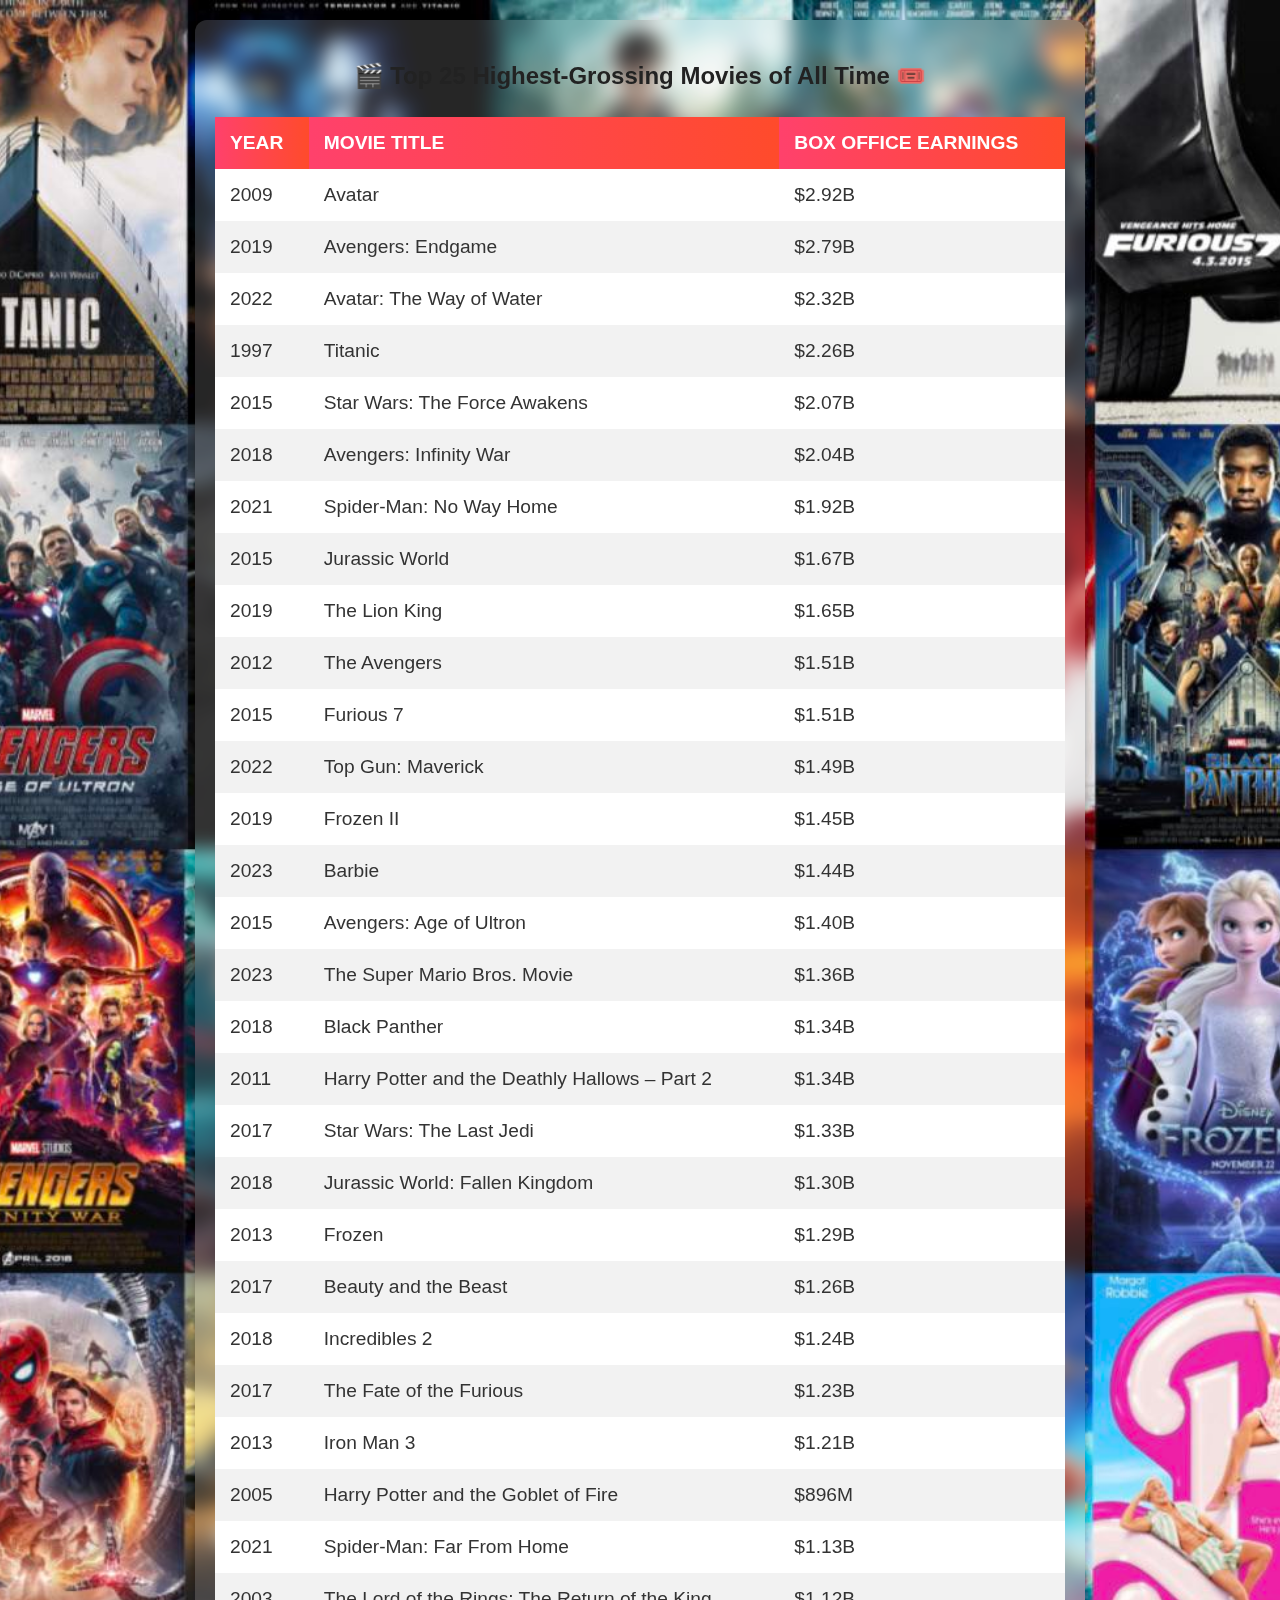
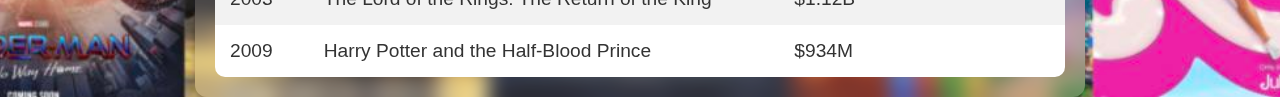
<file: t2.html>
<!DOCTYPE html>
<html lang="en">

<head>
    <meta charset="UTF-8">
    <meta name="viewport" content="width=device-width, initial-scale=1.0">
    <title>Top 25 Highest-Grossing Movies</title>
    <link rel="stylesheet" href="styles2.css">
</head>

<body>
    <div class="table-container">
        <table>
            <caption>🎬 Top 25 Highest-Grossing Movies of All Time 🎟️</caption>
            <thead>
                <!-- Start Of Table -->
                <tr>
                    <!-- Table Headings -->
                    <th>Year</th>
                    <th>Movie Title</th>
                    <th>Box Office Earnings</th>
                </tr>
            </thead>
            <tbody>
                <!-- Table body -->
                <tr> <td>2009</td> <td>Avatar</td> <td>$2.92B</td> </tr>
                <tr> <td>2019</td> <td>Avengers: Endgame</td> <td>$2.79B</td> </tr>
                <tr> <td>2022</td> <td>Avatar: The Way of Water</td> <td>$2.32B</td> </tr>
                <tr> <td>1997</td> <td>Titanic</td> <td>$2.26B</td> </tr>
                <tr> <td>2015</td> <td>Star Wars: The Force Awakens</td> <td>$2.07B</td> </tr>
                <tr> <td>2018</td> <td>Avengers: Infinity War</td> <td>$2.04B</td> </tr>
                <tr> <td>2021</td> <td>Spider-Man: No Way Home</td> <td>$1.92B</td> </tr>
                <tr> <td>2015</td> <td>Jurassic World</td> <td>$1.67B</td> </tr>
                <tr> <td>2019</td> <td>The Lion King</td> <td>$1.65B</td> </tr>
                <tr> <td>2012</td> <td>The Avengers</td> <td>$1.51B</td> </tr>
                <tr> <td>2015</td> <td>Furious 7</td> <td>$1.51B</td> </tr>
                <tr> <td>2022</td> <td>Top Gun: Maverick</td> <td>$1.49B</td> </tr>
                <tr> <td>2019</td> <td>Frozen II</td> <td>$1.45B</td> </tr>
                <tr> <td>2023</td> <td>Barbie</td> <td>$1.44B</td> </tr>
                <tr> <td>2015</td> <td>Avengers: Age of Ultron</td> <td>$1.40B</td> </tr>
                <tr> <td>2023</td> <td>The Super Mario Bros. Movie</td> <td>$1.36B</td> </tr>
                <tr> <td>2018</td> <td>Black Panther</td> <td>$1.34B</td> </tr>
                <tr> <td>2011</td> <td>Harry Potter and the Deathly Hallows – Part 2</td> <td>$1.34B</td> </tr>
                <tr> <td>2017</td> <td>Star Wars: The Last Jedi</td> <td>$1.33B</td> </tr>
                <tr> <td>2018</td> <td>Jurassic World: Fallen Kingdom</td> <td>$1.30B</td> </tr>
                <tr> <td>2013</td> <td>Frozen</td> <td>$1.29B</td> </tr>
                <tr> <td>2017</td> <td>Beauty and the Beast</td> <td>$1.26B</td> </tr>
                <tr> <td>2018</td> <td>Incredibles 2</td> <td>$1.24B</td> </tr>
                <tr> <td>2017</td> <td>The Fate of the Furious</td> <td>$1.23B</td> </tr>
                <tr> <td>2013</td> <td>Iron Man 3</td> <td>$1.21B</td> </tr>
                <tr> <td>2005</td> <td>Harry Potter and the Goblet of Fire</td> <td>$896M</td> </tr>
                <tr> <td>2021</td> <td>Spider-Man: Far From Home</td> <td>$1.13B</td> </tr>
                <tr> <td>2003</td> <td>The Lord of the Rings: The Return of the King</td> <td>$1.12B</td> </tr>
                <tr> <td>2009</td> <td>Harry Potter and the Half-Blood Prince</td> <td>$934M</td> </tr>
            <!-- End of table body -->
            </tbody>
        <!-- End of table -->
        </table>
    </div>
</body>

</html>
</file>
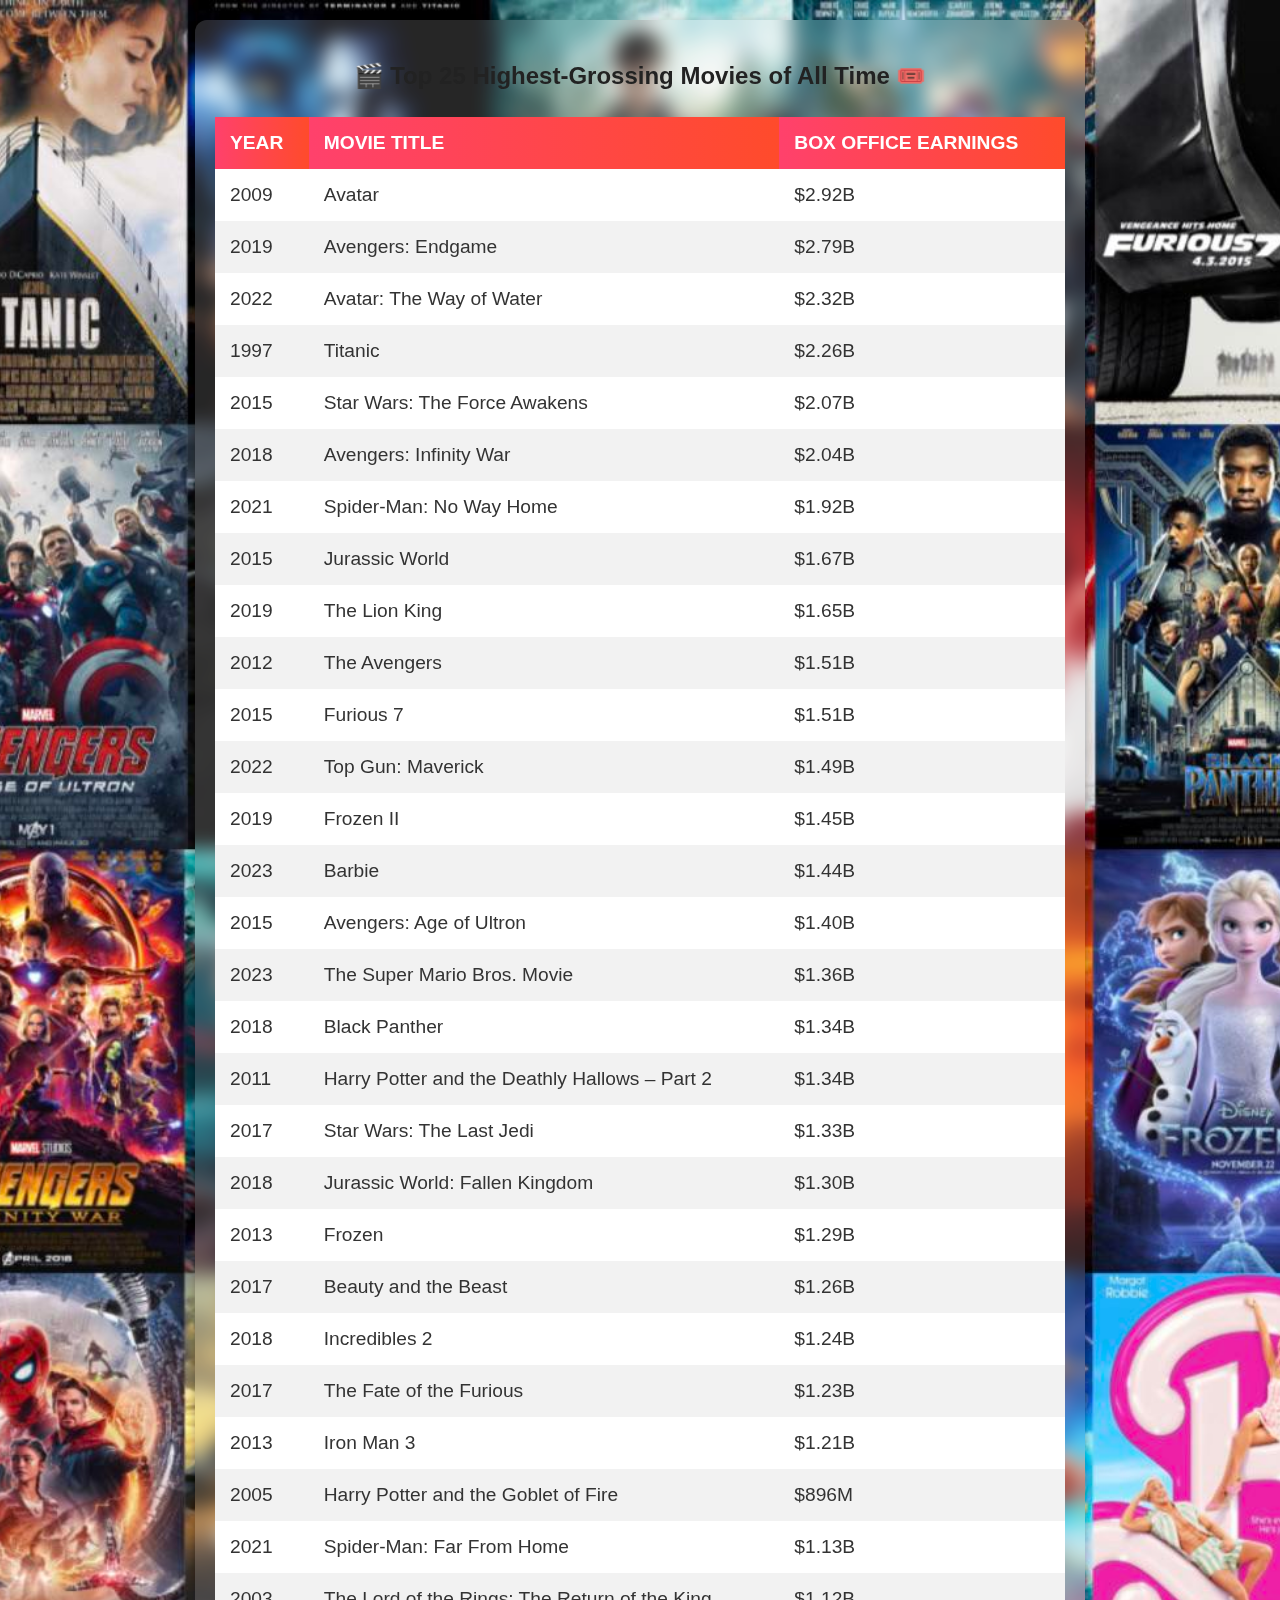
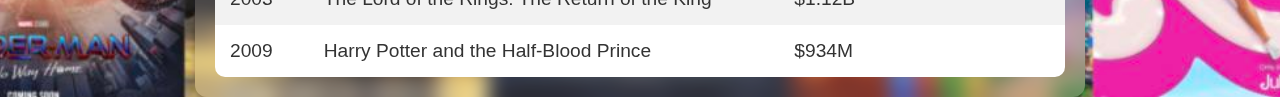
<file: table.html>
<!DOCTYPE html>
<html lang="en">

<head>
    <meta charset="UTF-8">
    <meta name="viewport" content="width=device-width, initial-scale=1.0">
    <title>Top 25 Highest-Grossing Movies</title>
    <link rel="stylesheet" href="styles.css">
</head>

<body>
    <div class="table-container">
        <table>
            <caption>🎬 Top 25 Highest-Grossing Movies of All Time 🎟️</caption>
            <thead>
                <!-- Start Of Table -->
                <tr>
                    <!-- Table Headings -->
                    <th>Year</th>
                    <th>Movie Title</th>
                    <th>Box Office Earnings</th>
                </tr>
            </thead>
            <tbody>
                <!-- Table body -->
                <tr> <td>2009</td> <td>Avatar</td> <td>$2.92B</td> </tr>
                <tr> <td>2019</td> <td>Avengers: Endgame</td> <td>$2.79B</td> </tr>
                <tr> <td>2022</td> <td>Avatar: The Way of Water</td> <td>$2.32B</td> </tr>
                <tr> <td>1997</td> <td>Titanic</td> <td>$2.26B</td> </tr>
                <tr> <td>2015</td> <td>Star Wars: The Force Awakens</td> <td>$2.07B</td> </tr>
                <tr> <td>2018</td> <td>Avengers: Infinity War</td> <td>$2.04B</td> </tr>
                <tr> <td>2021</td> <td>Spider-Man: No Way Home</td> <td>$1.92B</td> </tr>
                <tr> <td>2015</td> <td>Jurassic World</td> <td>$1.67B</td> </tr>
                <tr> <td>2019</td> <td>The Lion King</td> <td>$1.65B</td> </tr>
                <tr> <td>2012</td> <td>The Avengers</td> <td>$1.51B</td> </tr>
                <tr> <td>2015</td> <td>Furious 7</td> <td>$1.51B</td> </tr>
                <tr> <td>2022</td> <td>Top Gun: Maverick</td> <td>$1.49B</td> </tr>
                <tr> <td>2019</td> <td>Frozen II</td> <td>$1.45B</td> </tr>
                <tr> <td>2023</td> <td>Barbie</td> <td>$1.44B</td> </tr>
                <tr> <td>2015</td> <td>Avengers: Age of Ultron</td> <td>$1.40B</td> </tr>
                <tr> <td>2023</td> <td>The Super Mario Bros. Movie</td> <td>$1.36B</td> </tr>
                <tr> <td>2018</td> <td>Black Panther</td> <td>$1.34B</td> </tr>
                <tr> <td>2011</td> <td>Harry Potter and the Deathly Hallows – Part 2</td> <td>$1.34B</td> </tr>
                <tr> <td>2017</td> <td>Star Wars: The Last Jedi</td> <td>$1.33B</td> </tr>
                <tr> <td>2018</td> <td>Jurassic World: Fallen Kingdom</td> <td>$1.30B</td> </tr>
                <tr> <td>2013</td> <td>Frozen</td> <td>$1.29B</td> </tr>
                <tr> <td>2017</td> <td>Beauty and the Beast</td> <td>$1.26B</td> </tr>
                <tr> <td>2018</td> <td>Incredibles 2</td> <td>$1.24B</td> </tr>
                <tr> <td>2017</td> <td>The Fate of the Furious</td> <td>$1.23B</td> </tr>
                <tr> <td>2013</td> <td>Iron Man 3</td> <td>$1.21B</td> </tr>
                <tr> <td>2005</td> <td>Harry Potter and the Goblet of Fire</td> <td>$896M</td> </tr>
                <tr> <td>2021</td> <td>Spider-Man: Far From Home</td> <td>$1.13B</td> </tr>
                <tr> <td>2003</td> <td>The Lord of the Rings: The Return of the King</td> <td>$1.12B</td> </tr>
                <tr> <td>2009</td> <td>Harry Potter and the Half-Blood Prince</td> <td>$934M</td> </tr>
            <!-- End of table body -->
            </tbody>
        <!-- End of table -->
        </table>
    </div>
</body>

</html>
</file>
<file: styles2.css>
/* General body styling */
body {
    font-family: 'Poppins', sans-serif;
    background: linear-gradient(to right, #1e3c72, #2a5298);
    color: #fff;
    display: flex;
    justify-content: center;
    align-items: center;
    min-height: 100vh; /* Allows for scrolling if content overflows */
    margin: 0;
    background-image: url('movies.jpg');
    background-size: cover; /* Makes sure the background image covers the entire viewport */
    background-position: center; /* Centers the image */
    background-repeat: no-repeat; /* Prevents the image from repeating */
}

/* Container for the table */
.table-container {
    width: 90%;
    max-width: 850px;
    background: rgba(255, 255, 255, 0.15);
    backdrop-filter: blur(10px);
    padding: 20px;
    border-radius: 12px;
    box-shadow: 0 4px 10px rgba(0, 0, 0, 0.3);
    overflow-y: auto; /* Enable vertical scrolling if needed */
    margin-top: 20px;
}

/* Table styling */
table {
    width: 100%;
    border-collapse: collapse;
    border-radius: 10px;
    background: #ffffff;
    margin-top: 10px;
}

/* Caption styling */
caption {
    font-size: 1.5em;
    font-weight: bold;
    color: #222;
    padding: 12px;
    margin-bottom: 15px;
}

/* Header cell styling */
th,
td {
    padding: 15px;
    text-align: left;
    font-size: 1.2em;
}

/* Table header design */
th {
    background: linear-gradient(to right, #ff416c, #ff4b2b);
    color: white;
    font-weight: bold;
    text-transform: uppercase;
}

/* Alternate row background */
tr:nth-child(even) {
    background: #f2f2f2;
}

/* Hover effect on rows */
tr:hover {
    background: #f307c8;
    transition: 0.3s ease-in-out;
}

/* Table data styling */
td {
    font-weight: 500;
    color: #333;
}
</file>
<file: styles.css>
/* General body styling */
body {
    font-family: 'Poppins', sans-serif;
    background: linear-gradient(to right, #1e3c72, #2a5298);
    color: #fff;
    display: flex;
    justify-content: center;
    align-items: center;
    min-height: 100vh; /* Allows for scrolling if content overflows */
    margin: 0;
    background-image: url('movies.jpg');
    background-size: cover; /* Makes sure the background image covers the entire viewport */
    background-position: center; /* Centers the image */
    background-repeat: no-repeat; /* Prevents the image from repeating */
}

/* Container for the table */
.table-container {
    width: 90%;
    max-width: 850px;
    background: rgba(255, 255, 255, 0.15);
    backdrop-filter: blur(10px);
    padding: 20px;
    border-radius: 12px;
    box-shadow: 0 4px 10px rgba(0, 0, 0, 0.3);
    overflow-y: auto; /* Enable vertical scrolling if needed */
    margin-top: 20px;
}

/* Table styling */
table {
    width: 100%;
    border-collapse: collapse;
    border-radius: 10px;
    background: #ffffff;
    margin-top: 10px;
}

/* Caption styling */
caption {
    font-size: 1.5em;
    font-weight: bold;
    color: #222;
    padding: 12px;
    margin-bottom: 15px;
}

/* Header cell styling */
th,
td {
    padding: 15px;
    text-align: left;
    font-size: 1.2em;
}

/* Table header design */
th {
    background: linear-gradient(to right, #ff416c, #ff4b2b);
    color: white;
    font-weight: bold;
    text-transform: uppercase;
}

/* Alternate row background */
tr:nth-child(even) {
    background: #f2f2f2;
}

/* Hover effect on rows */
tr:hover {
    background: #f307c8;
    transition: 0.3s ease-in-out;
}

/* Table data styling */
td {
    font-weight: 500;
    color: #333;
}
</file>
